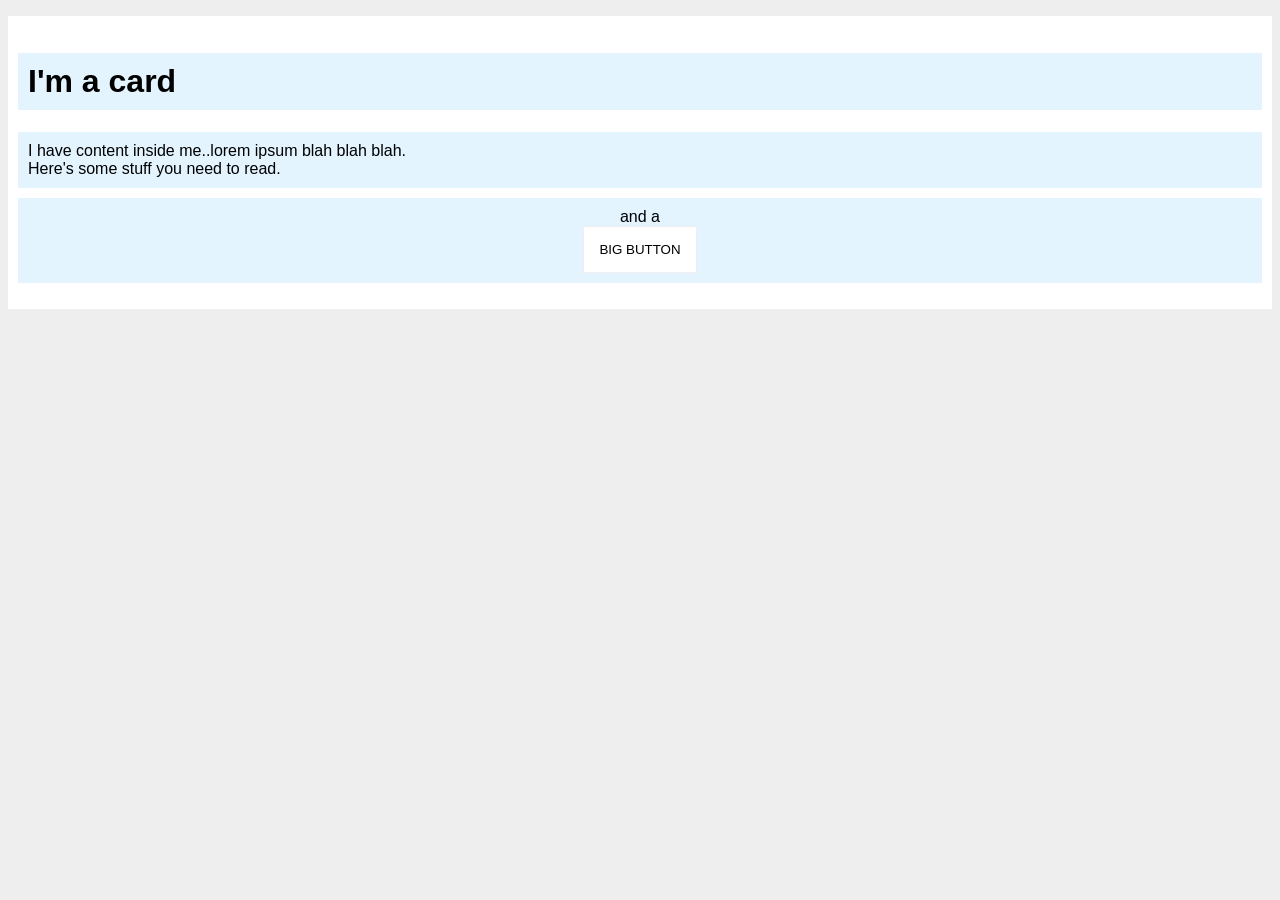
<file: foundations/block-and-inline/02-margin-and-padding-2/index.html>
<!DOCTYPE html>
<html lang="en">
  <head>
    <meta charset="UTF-8">
    <meta http-equiv="X-UA-Compatible" content="IE=edge">
    <meta name="viewport" content="width=device-width, initial-scale=1.0">
    <title>Margin and Padding exercise 2</title>
    <link rel="stylesheet" href="style.css">
  </head>
  <body>
    <div class="card">
      <h1 class="title">I'm a card</h1>
      <div class="content">I have content inside me..lorem ipsum blah blah blah. <span class="block">Here's some stuff you need to read.</span></div>
      <div class="button-container">and a <button>BIG BUTTON</button></div>
    </div>
  </body>
</html>
</file>
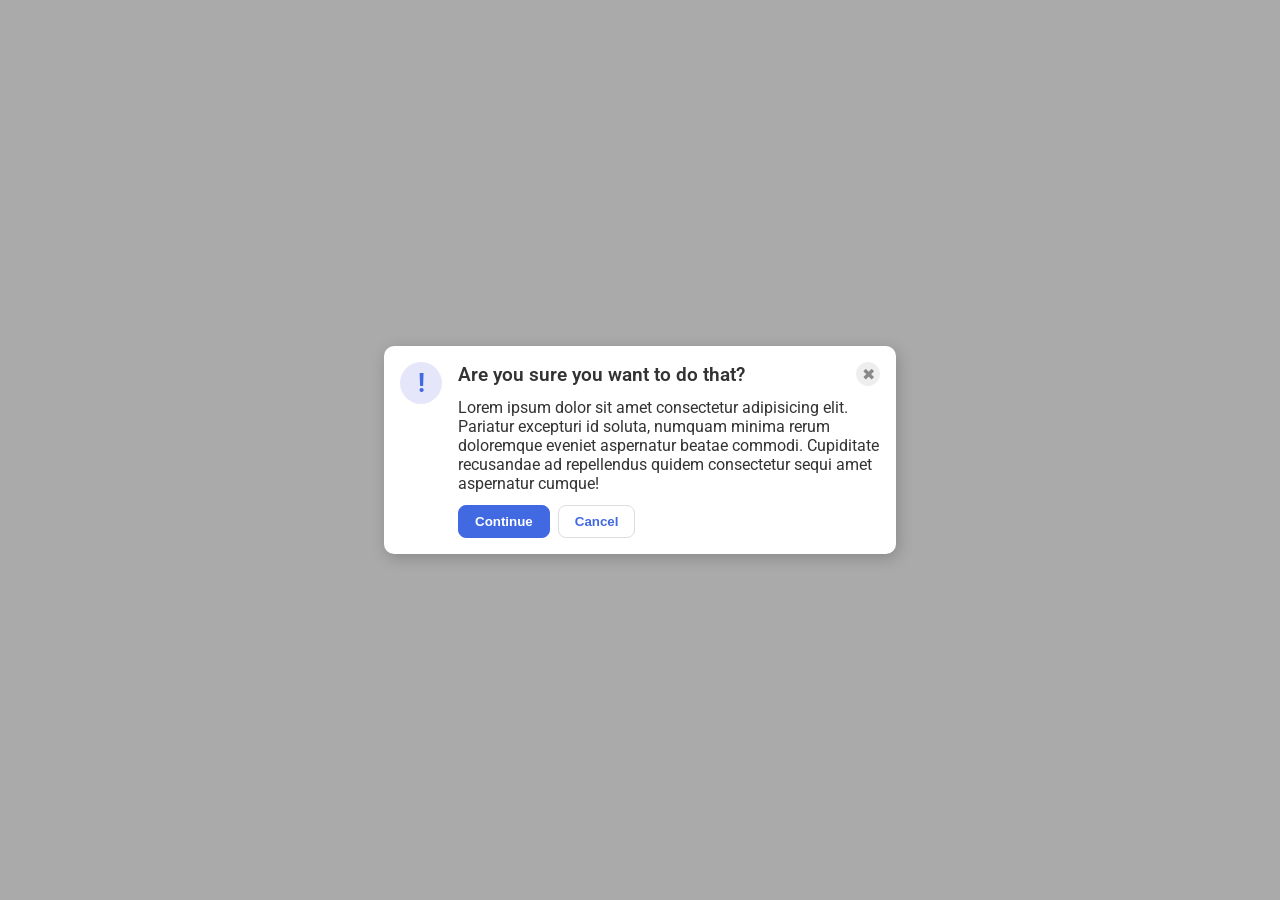
<file: foundations/flex/05-flex-modal/index.html>
<!DOCTYPE html>
<html lang="en">
  <head>
    <meta charset="UTF-8">
    <meta http-equiv="X-UA-Compatible" content="IE=edge">
    <meta name="viewport" content="width=device-width, initial-scale=1.0">
    <link rel="stylesheet" href="style.css">
    <title>Modal</title>
  </head>
  <body>
    <div class="modal">
      <div class="icon">!</div>
      <div class="flex-main">
        <div class="flex-top">
          <div class="header">Are you sure you want to do that?</div>
          <button class="close-button">✖</button>
        </div>
        <div class="text">Lorem ipsum dolor sit amet consectetur adipisicing elit. Pariatur excepturi id soluta, numquam minima rerum doloremque eveniet aspernatur beatae commodi. Cupiditate recusandae ad repellendus quidem consectetur sequi amet aspernatur cumque!</div>
        <div class="flex-button">
          <button class="continue">Continue</button>
          <button class="cancel">Cancel</button>
        </div>
      </div>
    </div>
  </body>
</html>
</file>
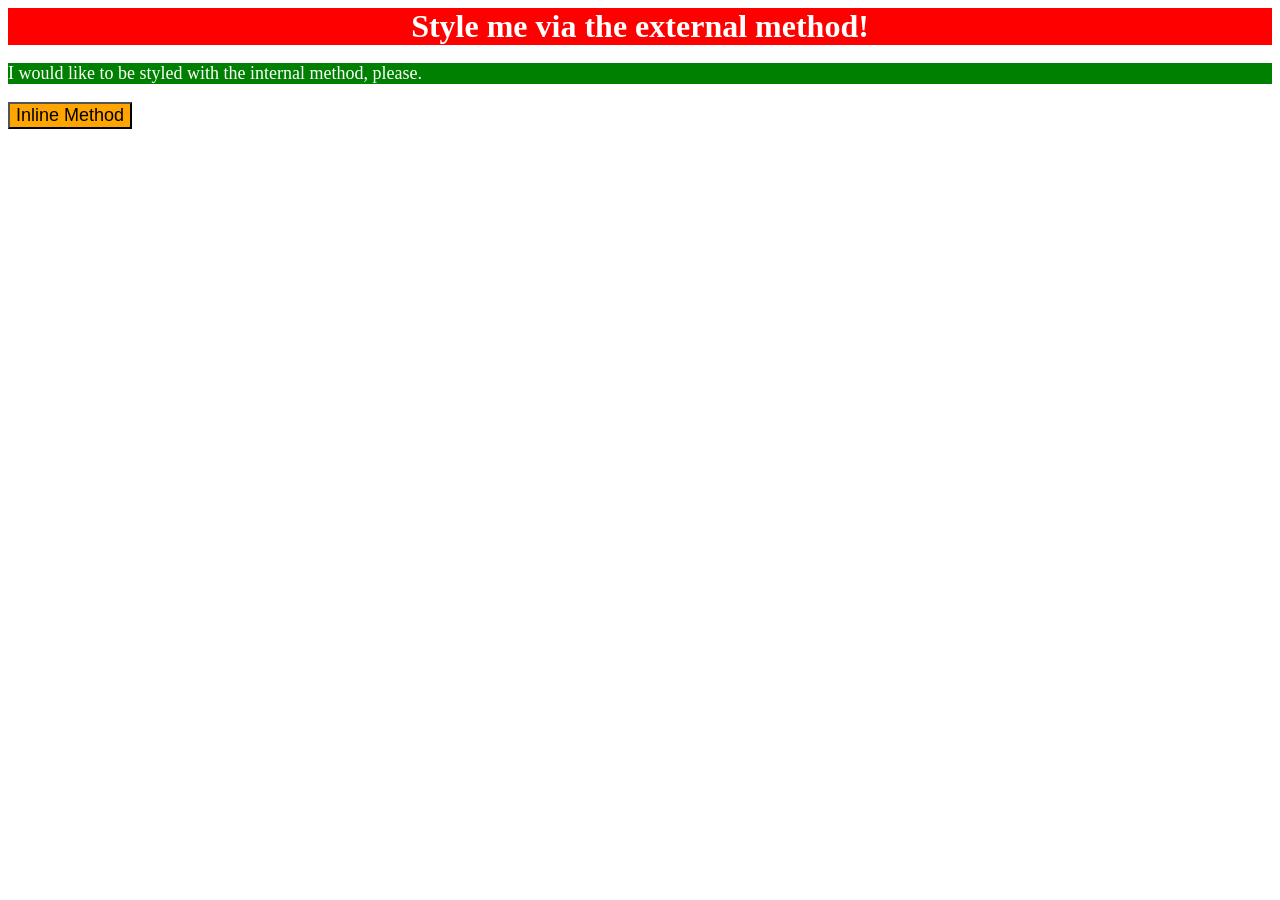
<file: foundations/intro-to-css/01-css-methods/index.html>
<!DOCTYPE html>
<html lang="en">
  <head>
    <meta charset="UTF-8">
    <meta http-equiv="X-UA-Compatible" content="IE=edge">
    <meta name="viewport" content="width=device-width, initial-scale=1.0">
    <title>Methods for Adding CSS</title>

    <style>
      p {
        background-color: green;
        color: white;
        font-size: 18px;
      }
    </style>

    <link rel="stylesheet" href="styles.css">

  </head>
  <body>
    <div>Style me via the external method!</div>
    <p>I would like to be styled with the internal method, please.</p>
    <button style="background-color: orange; font-size: 18px;">Inline Method</button>
  </body>
</html>
</file>
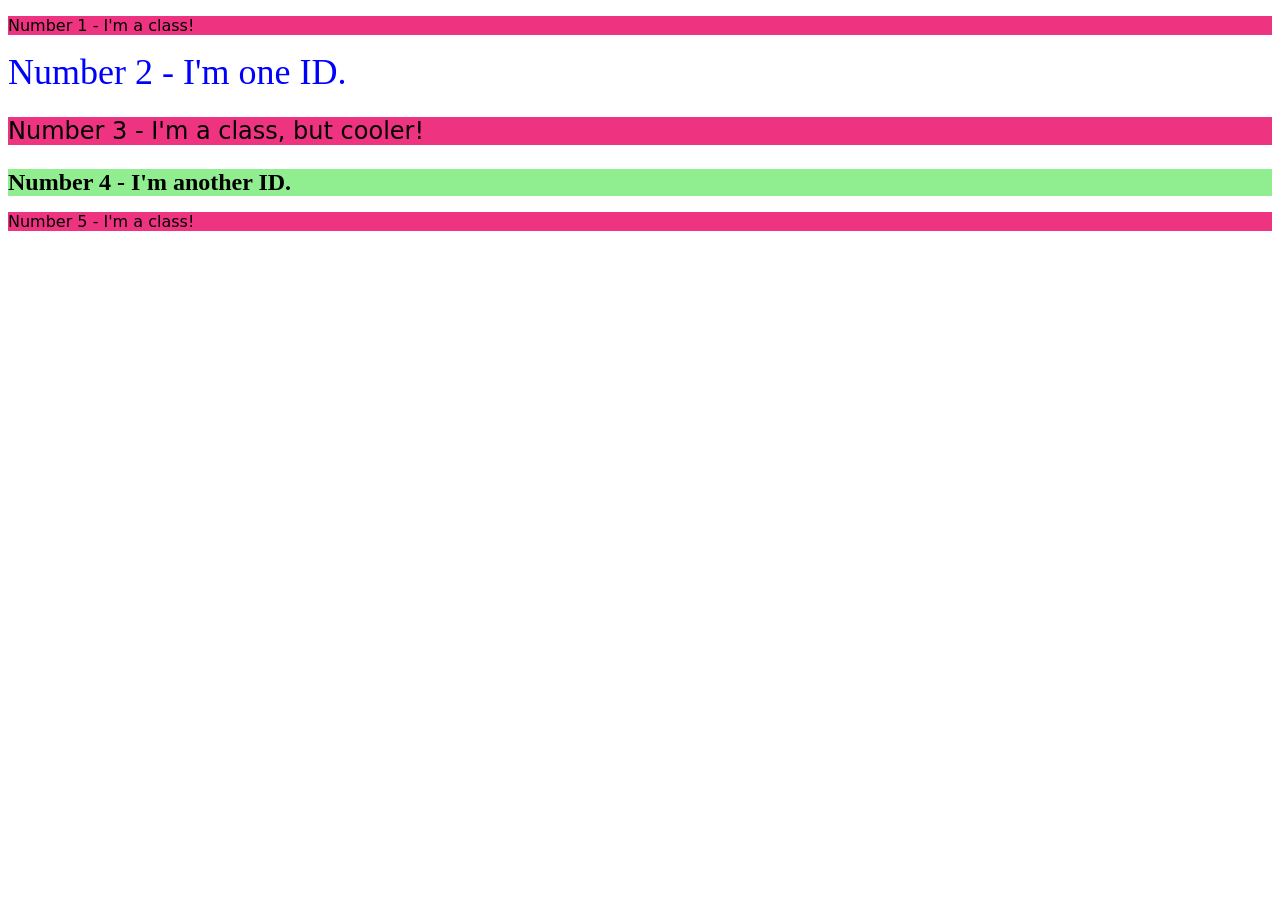
<file: foundations/intro-to-css/02-class-id-selectors/index.html>
<!DOCTYPE html>
<html lang="en">
  <head>
    <meta charset="UTF-8">
    <meta http-equiv="X-UA-Compatible" content="IE=edge">
    <meta name="viewport" content="width=device-width, initial-scale=1.0">
    <title>Class and ID Selectors</title>
    <link rel="stylesheet" href="style.css">
  </head>
  <body>
    <p class="odd">Number 1 - I'm a class!</p>
    <div id="second">Number 2 - I'm one ID.</div>
    <p class="odd" id="third">Number 3 - I'm a class, but cooler!</p>
    <div id="fourth">Number 4 - I'm another ID.</div>
    <p class="odd">Number 5 - I'm a class!</p>
  </body>
</html>
</file>
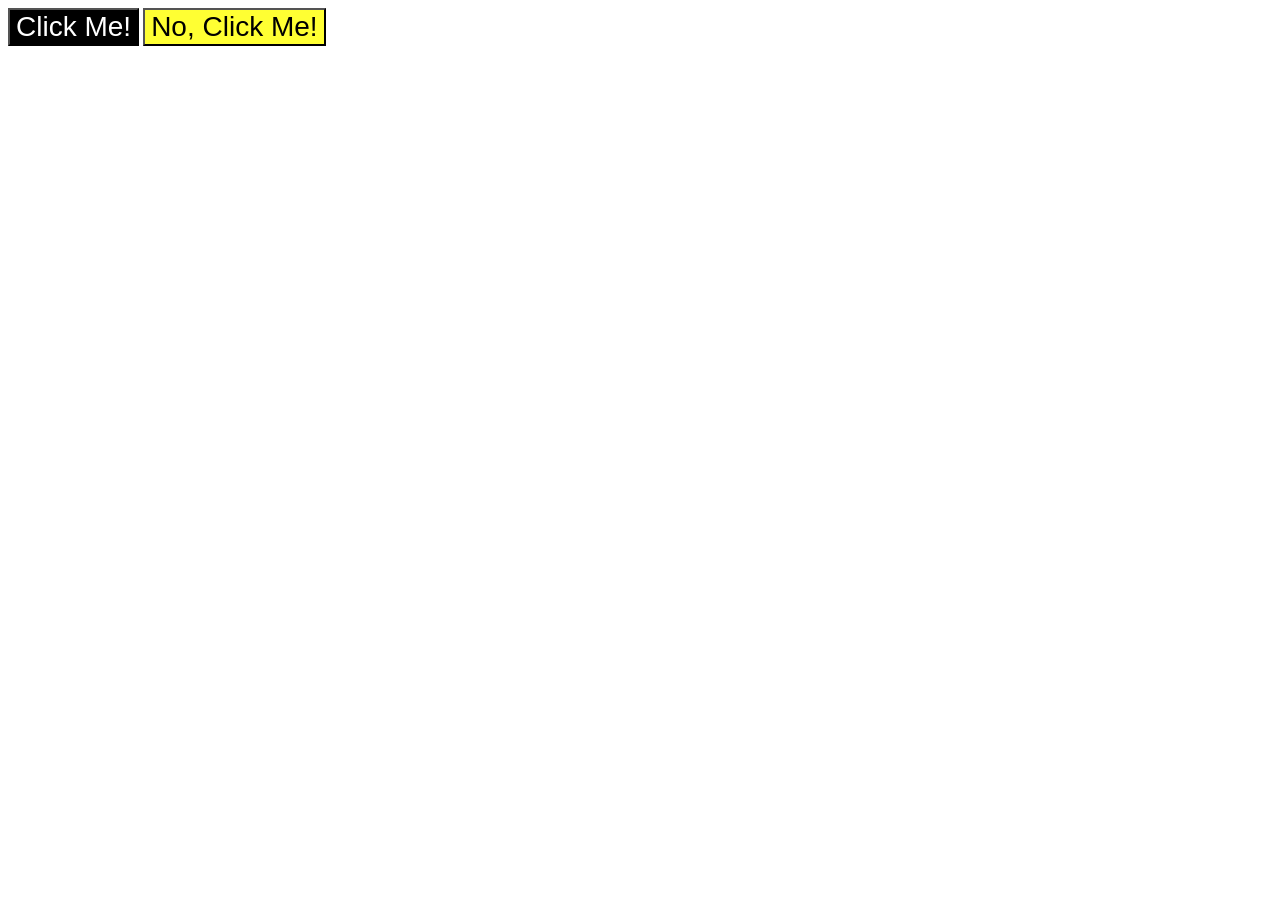
<file: foundations/intro-to-css/03-grouping-selectors/index.html>
<!DOCTYPE html>
<html lang="en">
  <head>
    <meta charset="UTF-8">
    <meta http-equiv="X-UA-Compatible" content="IE=edge">
    <meta name="viewport" content="width=device-width, initial-scale=1.0">
    <title>Grouping Selectors</title>
    <link rel="stylesheet" href="style.css">
  </head>
  <body>
    <button class="adjust-font" id="btn-left">Click Me!</button>
    <button class="adjust-font" id="btn-right">No, Click Me!</button>
  </body>
</html>
</file>
<file: foundations/block-and-inline/02-margin-and-padding-2/style.css>
body {
  background: #eee;
  font-family: sans-serif;
}

.card {
  background: #fff;
  margin: 16px auto;
  padding: 16px 10px;
}

.title {
  background: #e3f4ff;
  padding: 10px;
}

.content {
  background: #e3f4ff;
  font-size: 16px;
  padding: 10px;
  margin: 10px auto;
}

.button-container {
  background: #e3f4ff;
  padding: 10px;
  margin: 10px auto;
  text-align: center;
}

button {
  background: white;
  border: 1px solid #eee;
  display: block;
  margin: 0px auto;
  padding: 15px;
}

.block {
  display: block;
}
</file>
<file: foundations/flex/05-flex-modal/style.css>
@import url('https://fonts.googleapis.com/css2?family=Roboto:wght@400;700&display=swap');

html, body {
  height: 100%;
}

body {
  font-family: Roboto, sans-serif;
  margin: 0;
  background: #aaa;
  color: #333;
  /* I'll give you this one for free lol */
  display: flex;
  align-items: center;
  justify-content: center;
}

.header {
  font-weight: 600;
  font-size: 1.2rem;
}

.text {
  font-size: 1rem;
  margin-bottom: 4px;
}

.modal {
  display: flex;
  background: white;
  gap: 16px;
  width: 480px;
  padding: 16px;
  border-radius: 10px;
  box-shadow: 2px 4px 16px rgba(0,0,0,.2);
}

.flex-main {
  display: flex;
  flex-flow: column wrap;
  gap: 8px;
  flex-shrink: 1;
  
}

.flex-top {
  display: flex;
  flex-flow: row nowrap;
  justify-content: space-between;
  align-items: center;
  margin-bottom: 4px;
}

.flex-button {
  display: flex;
  flex-wrap: row wrap;
  gap: 8px;
}

.icon {
  color: royalblue;
  font-size: 26px;
  font-weight: 700;
  background: lavender;
  width: 42px;
  height: 42px;
  border-radius: 50%;
  display: flex;
  align-items: center;
  justify-content: center;
  flex-shrink: 0;
}

.close-button {
  background: #eee;
  border-radius: 50%;
  color: #888;
  font-weight: 400;
  font-size: 16px;
  height: 24px;
  width: 24px;
  display: flex;
  align-items: center;
  justify-content: center;
  border: 1px solid #eee;
  padding: 0;
}

button {
  cursor: pointer;
  padding: 8px 16px;
  border-radius: 8px;
}

button.continue {
  background: royalblue;
  border: 1px solid royalblue;
  color: white;
}

button.cancel {
  background: white;
  border: 1px solid #ddd;
  color: royalblue;
}

:is(button.continue, button.cancel) {
  font-weight: 600;
}
</file>
<file: foundations/intro-to-css/01-css-methods/styles.css>
div {
    background-color: red;
    color: white;
    text-align: center;
    font-size: 32px;
    font-weight: bold;
}
</file>
<file: foundations/intro-to-css/02-class-id-selectors/style.css>
/* Add CSS Styling */
.odd {
    background-color: rgb(238, 51, 129);
    font-family: Verdana, "DejaVu Sans", sans-serif;
}

#second {
    color: blue;
    font-size: 36px;
}

#third {
    font-size: 24px;
}

#fourth {
    background-color: lightgreen;
    font-size: 24px;
    font-weight: bold;
}
</file>
<file: foundations/intro-to-css/03-grouping-selectors/style.css>
/* Add CSS Styling */
.adjust-font {
    font-size: 28px;
    font-family: Helvetica, "Times New Roman", sans-serif;
}

#btn-left {
    background-color: hsl(0, 0%, 0%);
    color: rgb(255, 255, 255);
}

#btn-right {
    background-color: rgba(255, 255, 0, 80%);
}
</file>
